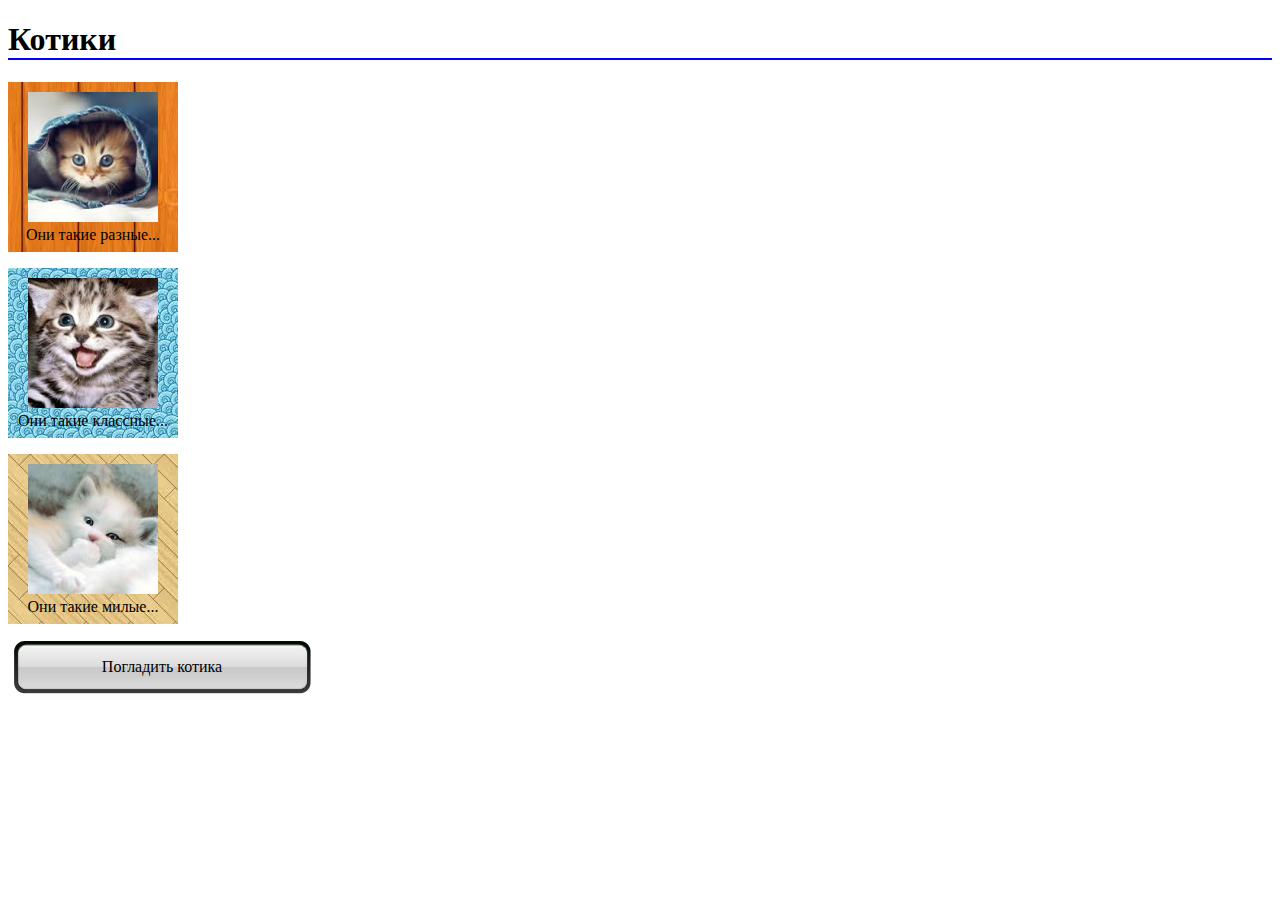
<file: 2/2/index.html>
<!DOCTYPE html>
<html>
  <head>
    <meta http-equiv="content-type" content="text/html; charset=utf-8" />
    <title>Cats</title>
    <link rel="stylesheet" href="css/style.css" />
  </head>
  <body>
    <h1 id="cats">Котики</h1>
    <p id="first">
      <img src="images/cat1.jpg" alt="Котик 1" />
      <span>Они такие разные...</span>
    </p>
    <p id="second">
      <img src="images/cat2.jpg" alt="Котик 2"  />
      <span>Они такие классные...</span>
    </p>
    <p id="third">
      <img src="images/cat3.jpg" alt="Котик 3" />
      <span>Они такие милые...</span>
    </p>
    <div id="image_link">
      <a href="http://htmlbook.ru" >Погладить котика</a>
    </div>
  </body>
</html>
</file>
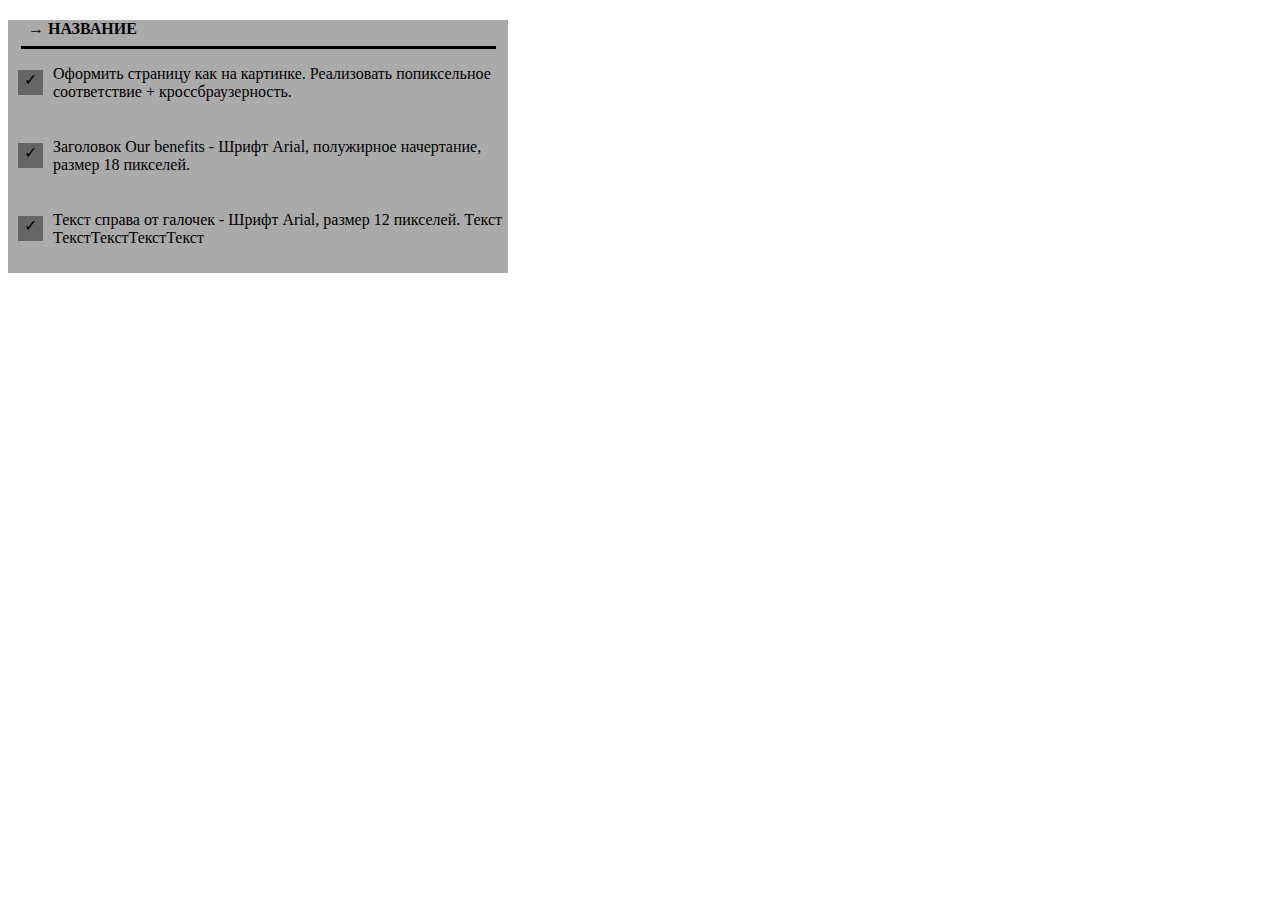
<file: 2/3/index.html>
<!DOCTYPE html>
<html>
  <head>
    <meta http-equiv="content-type" content="text/html; charset=utf-8" />
    <title>Cats</title>
    <link rel="stylesheet" href="css/style.css" />
  </head>
  <body>
    <div class="gray">
      <p class="margin20 bolid"> &rarr; НАЗВАНИЕ</p>
      <hr size="5" />
      <div class="changedFont">
        <span class="quadro">&#10003;</span>
        <p>Оформить страницу как на картинке. Реализовать попиксельное соответствие + кроссбраузерность.</p>
      </div>
      <div class="changedFont">
        <span class="quadro">&#10003;</span>
        <p>Заголовок Our benefits - Шрифт Arial, полужирное начертание, размер 18 пикселей.</p>
      </div>
      <div class="changedFont">
        <span class="quadro">&#10003;</span>
        <p>Текст справа от галочек - Шрифт Arial, размер 12 пикселей. Текст ТекстТекстТекстТекст</p>
      </div>
    </div>
  </body>
</html>
</file>
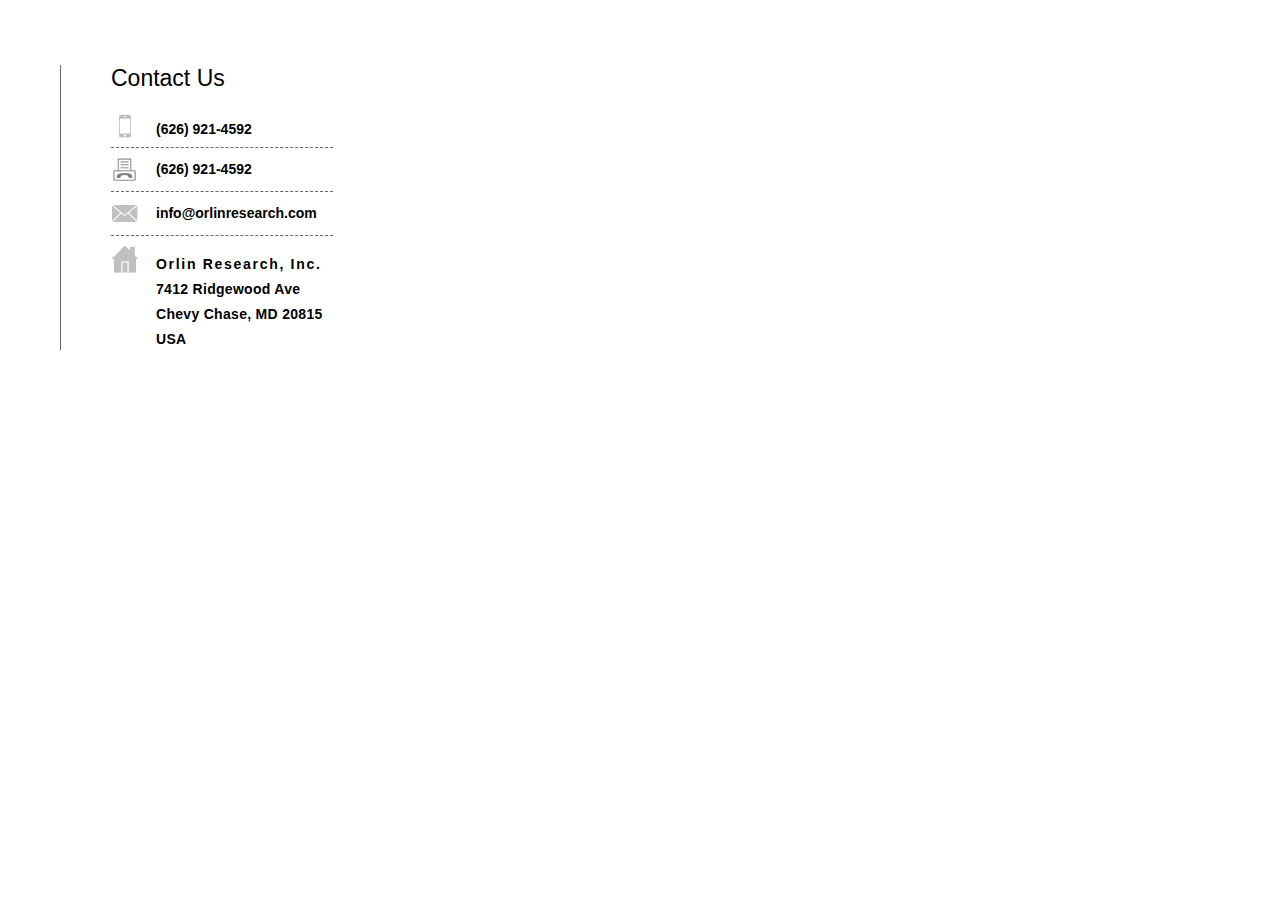
<file: 2/4/index.html>
<!DOCTYPE html>
<html>
  <head>
    <title>Contacts</title>
    <meta charset="UTF-8">
    <link rel="stylesheet" href="css/style.css">
  </head>
  <body>
    <div id="container">
      <div class="content">
        <h1>Contact Us</h1>
          <ul>
            <li>
        	  <p class="tel"></p>
              (626) 921-4592
            </li>
            <li>
       		  <p class="fax"></p>
        	  (626) 921-4592
        	</li>
        	<li>
              <p class="email"></p>
              info@orlinresearch.com
            </li>
        	<li class="without">
              <p class="adress"></p>
              <span>Orlin Research, Inc.</span> 7412 Ridgewood Ave Chevy Chase, MD 20815 USA
            </li>
        </ul>
 	  </div>
    </div>
  </body>
</html>
</file>
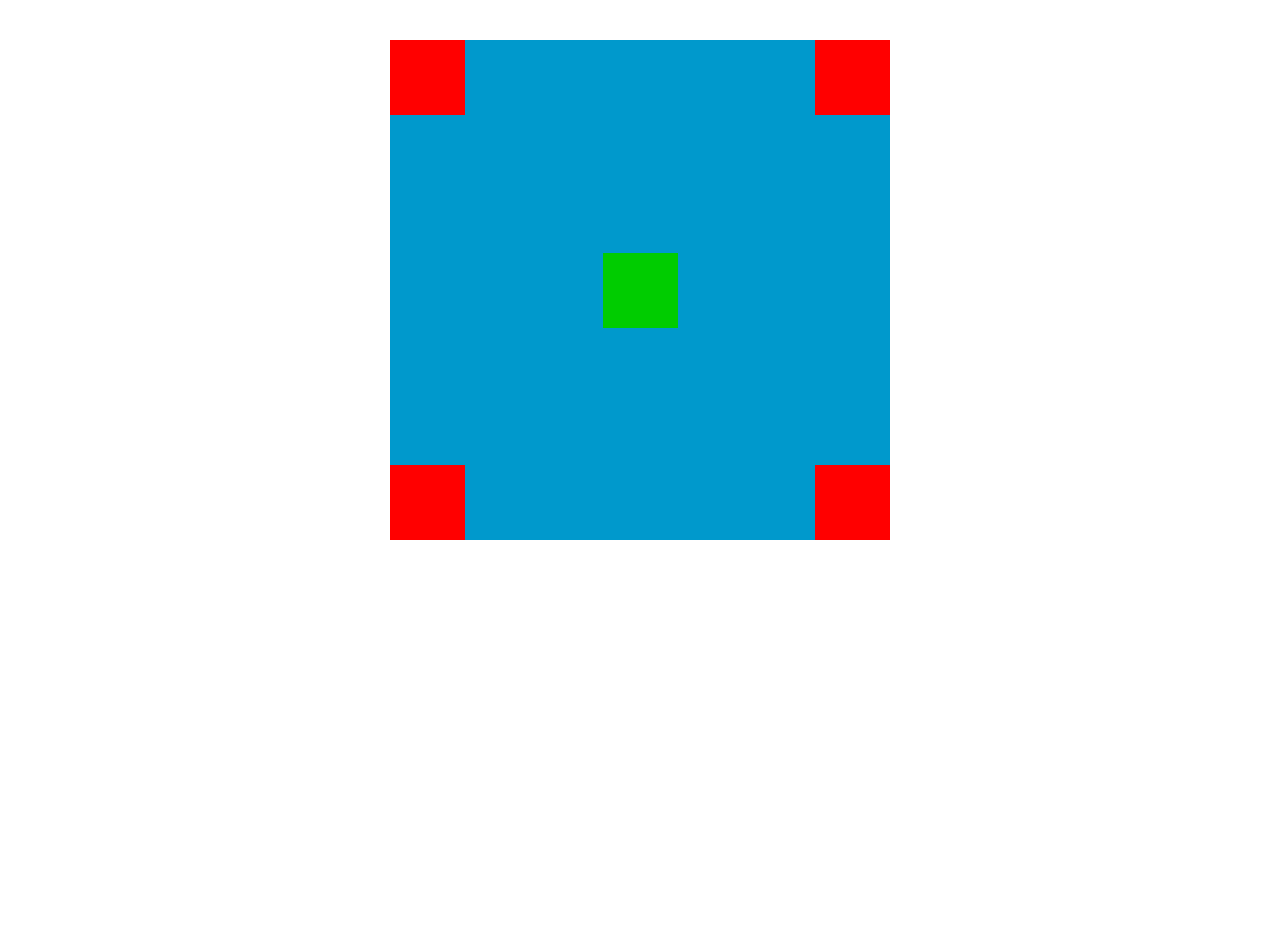
<file: 3/2 задание/index.html>
<!DOCTYPE html>
<html>
  <head>
    <meta http-equiv="Content-Type" content="text/html; charset=utf-8"/>
    <title>Task2</title>
    <link rel="stylesheet" type="text/css" href="css/style.css" media="all" />
    <link rel="stylesheet" type="text/css" href="css/index.css" media="all" />
  </head>
  <body>
    <div class="container">
      <div class="block top left">
      </div>
      <div class="block top right">
      </div>
      <div class="block center clear">
      </div>
      <div class="block bottom left">
      </div>
      <div class="block bottom right">
      </div>
    </div>
  </body>
</html>
</file>
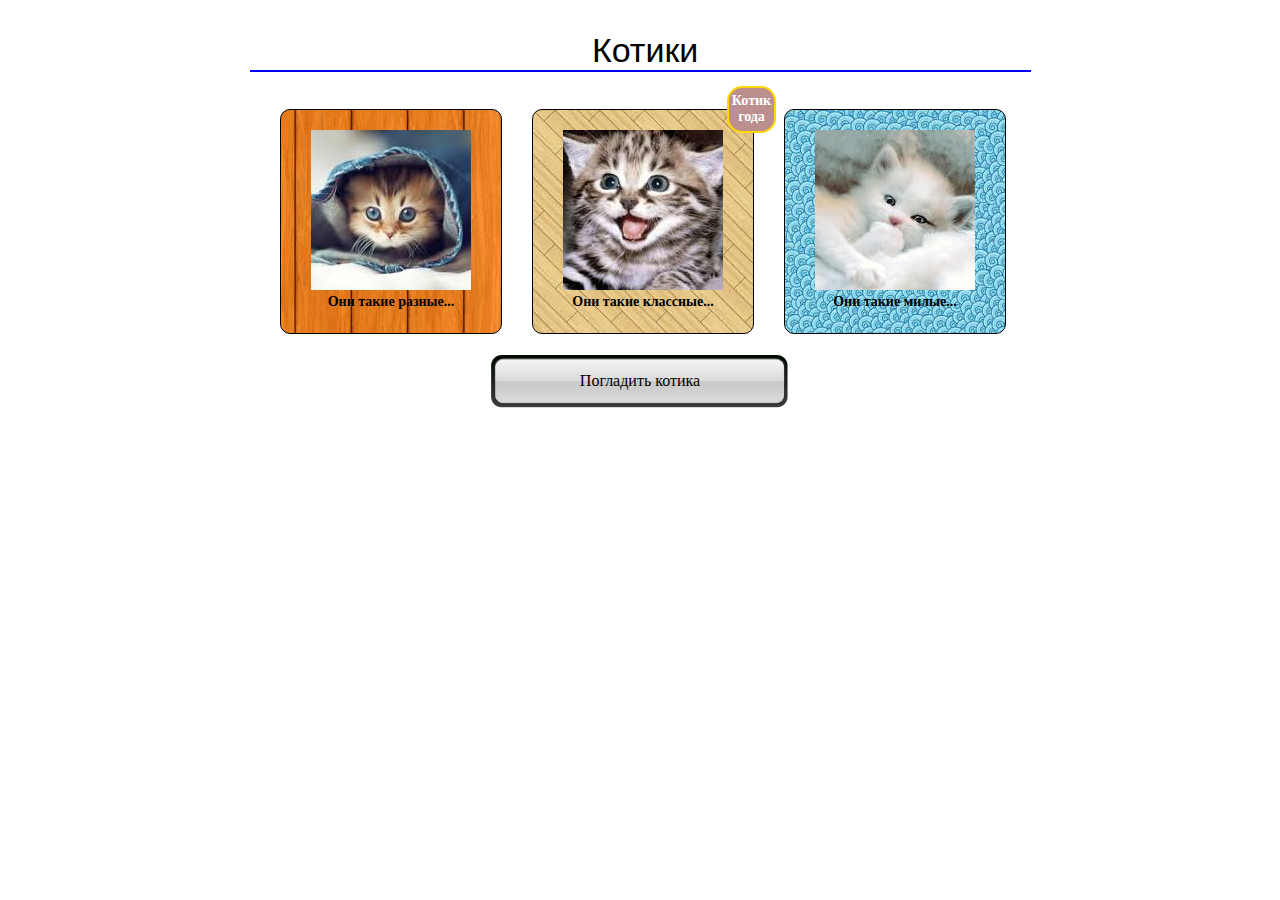
<file: 3/3 задание/index.html>
<!DOCTYPE html>
<html>
  <head>
    <meta http-equiv="content-type" content="text/html; charset=utf-8" />
    <title>Cats</title>
    <link rel="stylesheet" href="css/style.css" />
  </head>
  <body>
    <div class="container">
      <h1 id="cats">Котики</h1>
      <div class="cats first">
        <img class="img" src="images/cat1.jpg" alt="Котик 1" />
        <p>Они такие разные...</p>
      </div>
      <div class="cats second">
        <img class="img" src="images/cat2.jpg" alt="Котик 2"  />
        <p>Они такие классные...</p>
        <div id="liner">
            Котик года
        </div>
      </div>
      <div class="cats third">
        <img class="img" src="images/cat3.jpg" alt="Котик 3" />
        <p>Они такие милые...</p>
      </div>
      <div id="image_link">
        <a href="http://htmlbook.ru" >Погладить котика</a>
      </div>
    </div>
  </body>
</html>
</file>
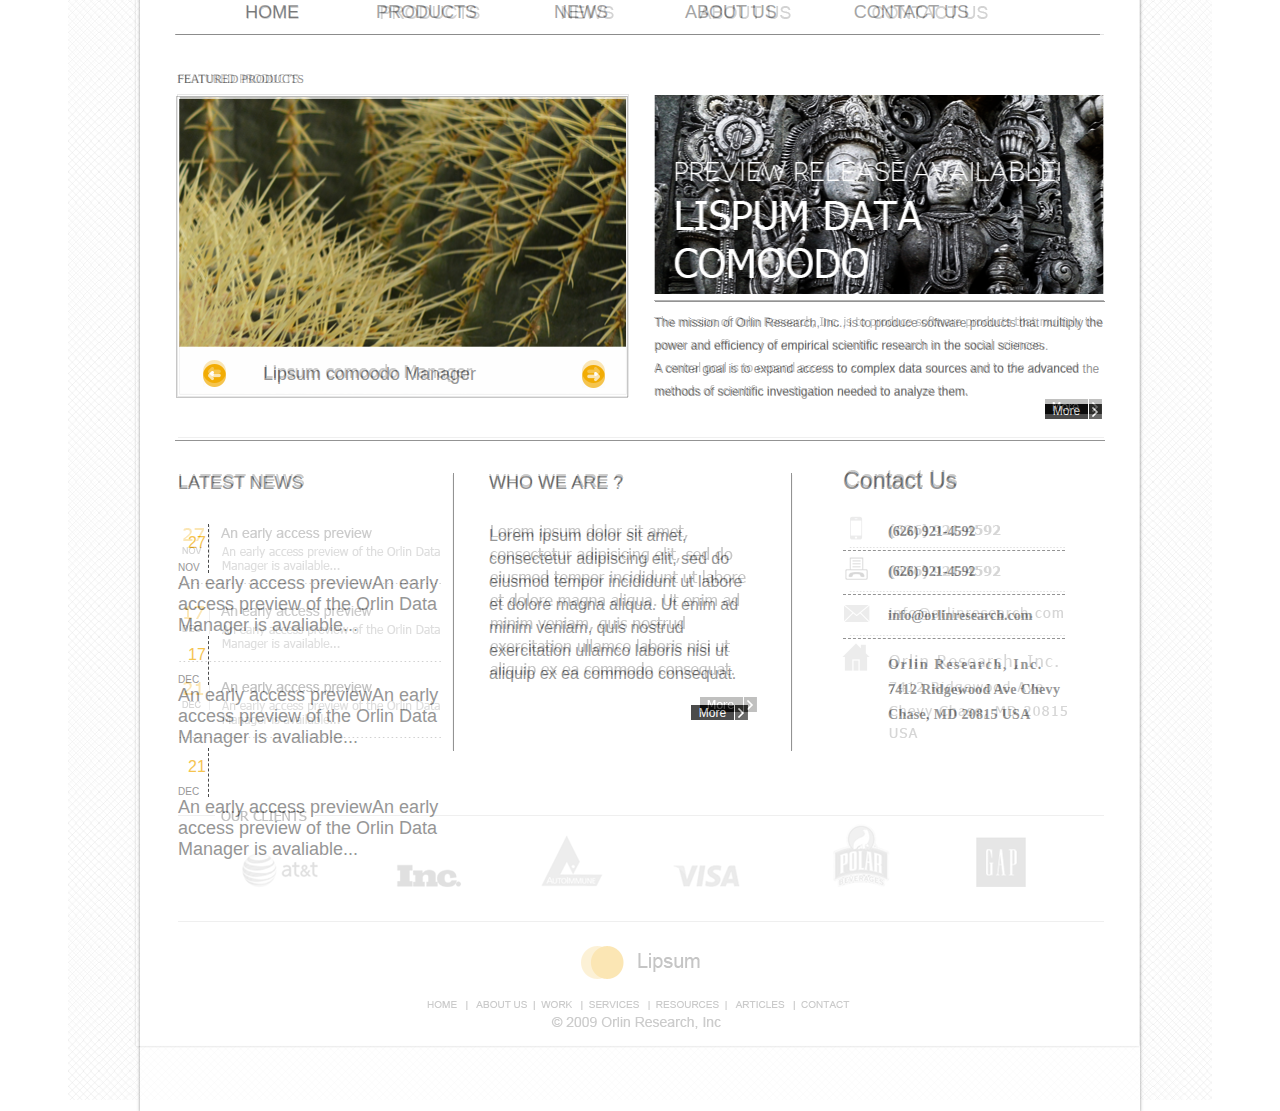
<file: 3/5 задание/index.html>
<!doctype html>
<html>
  <head>
    <meta charset="utf-8">
    <title>Lipsum</title>
    <link rel="stylesheet" href="css/style.css">
  </head>

  <body>
    <div class="background"></div>
    <div class="container">
      <div class="main">
        <div class="header">
          <div id="logo"></div>
          <div id="title">
          <p class="orange">LOREM IPSUM DOLOR SIT AMET</p> consectetur adipiscing elit, sed do eiusmod tempor incididunt</div>
        </div>
        <div class="content">
          <div class="menu">
            <ul>
              <li><a href="#">HOME</a></li>
              <li><a href="#">PRODUCTS</a></li>
              <li><a href="#">NEWS</a></li>
              <li><a href="#">ABOUT US</a></li>
              <li><a href="#">CONTACT US</a></li>
            </ul>
          </div>
          <p class="image_title">FEATURED PRODUCTS</p>
          <div class="left_container">
            <div class="image_left">
              <img src="images/max1.png" alt="cactus">
              <p class="clear"></p>
              <p class="arrow_left"></p>
              Lipsum comoodo Manager
              <p class="arrow_right"></p>
            </div>
          </div>
          <div class="right_container">
            <div class="image_right">
              <img src="images/max2.png" alt="image2">
              <p class="right_text">
                The mission of Orlin Research, Inc., is to produce software products that multiply the power and efficiency of empirical scientific research in the social sciences.<br> A center goal  is to expand access to complex data sources and to the advanced the methods of scientific investigation needed to analyze them.
              </p> 
              <div class="more">
                <p class="more_text">More</p>
                <p class="right_arrow"></p>
              </div>
            </div>
          </div>
          <p class="clear"></p>
          <div class="three_blocks">
          	<div class="first_colom">
              <span class="title">LATEST NEWS</span>
              <ul class="margin_top">
                <li>
                  <div class="date"><p class="date_number">27</p>NOV</div>
                    <div class="firstColomnText"><span class="firstColomnTitle">An early access preview</span>An early access preview of the Orlin Data Manager is avaliable...</div>
                </li>
                <li>
                  <div class="date"><p class="date_number">17</p>DEC</div>
                    <div class="firstColomnText"><span class="firstColomnTitle">An early access preview</span>An early access preview of the Orlin Data Manager is avaliable...</div>
                </li>
                <li>
                  <div class="date"><p class="date_number">21</p>DEC</div>
                    <div class="firstColomnText"><span class="firstColomnTitle">An early access preview</span>An early access preview of the Orlin Data Manager is avaliable...</div>
                </li>
              </ul>
            </div>
            <div class="second_colom">
              <p class="title">WHO WE ARE ?</p>
              <p class="mar">
                Lorem ipsum dolor sit amet, consectetur adipiscing elit, sed do eiusmod tempor incididunt ut labore et dolore magna aliqua. Ut enim ad minim veniam, quis nostrud exercitation ullamco laboris nisi ut aliquip ex ea commodo consequat.
              </p>
              <div class="more">
                <p class="more_text padding1">More</p>
                <p class="right_arrow"></p>
              </div>
            </div>
            <div class="third_colom">
        <h1>Contact Us</h1>
          <ul>
            <li>
        	  <p class="tel"></p>
              (626) 921-4592
            </li>
            <li>
       		  <p class="fax"></p>
        	  (626) 921-4592
        	</li>
        	<li>
              <p class="email"></p>
              info@orlinresearch.com
            </li>
        	<li class="last">
              <p class="adress"></p>
              <span>Orlin Research, Inc.</span> 7412 Ridgewood Ave Chevy Chase, MD 20815 USA
            </li>
      </ul>
            </div>
          </div>
        </div>
        <div class="footer">
        </div>
      </div>
    </div>
  </body>
</html>
</file>
<file: 2/2/css/style.css>
body
{
    font: Tahoma;
}

#cats
{
    border-bottom: 2px solid blue;
}

p
{
    padding: 10px;
    width: 150px;
    height: 150px;
    text-align: center;
}

img
{
    width: 130px;
    height: 130px;
}

#first
{
    background-image: url(../images/texture1.jpg);

}

#second
{
    background-image: url(../images/texture2.jpg);
}

#third
{
    background-image: url(../images/texture3.jpg);
}

#image_link
{
    background-image: url(../images/button.png);
    background-repeat: no-repeat;
    margin-left: 5px; 
    width: 298px;
    height: 54px;  
    text-align: center;
    position: relative;
    vertical-align: middle;
    padding-top: 18px;
}

#image_link:hover
{
    background-image: url(../images/button-over.png);
}

a
{
    color: black;
    text-decoration: none;    
}
</file>
<file: 2/3/css/style.css>
.margin20
{
    margin: 20px;
    margin-bottom: 0px;
}

.gray
{
    background: #AAA;
    width: 500px;
}

.bolid
{
    font: Arial 18px;
    font-weight: bold;
}

hr{
    background: black;
    border: none;
    width: 95%;
}

.changedFont
{
    font: Arial 12px;
}

div
{
    display: block;
    padding-bottom: 5px;
}

.quadro
{
    width: 25px;
    height: 25px;
    background: #666;
    text-align: center;
    float: left;
    margin: 10px;
    margin-top: 5px;
}
</file>
<file: 2/4/css/style.css>
*
{
	margin: 0;
	padding: 0;
}

body
{
    font-family: Tahoma, Verdana, Segoe, sans-serif;
}

#back
{
	height: 319px;
	width: 348px;
	background: url(../images//task.png);
	position: relative;
	left: 50px;
	top: 50px;
	visibility: visible;
}

#container
{
	position: absolute;
	top: 50px;
	left: 50px;
	height: 320px;
	width: 340px;
	display: block;
	padding-left: 10px;
}

.content
{
	padding-left: 50px;
	margin-top: 15px;
	height: 285px;
	border-left: 1px solid #666;
}

h1
{
	font: 23px Arial;
	margin-bottom: 12px;
}

ul
{
	list-style: none;
	width: 100%;
	font-weight: bold;
	font-size: 14px;
}

li
{
	height: 30px;
	width: 177px;
	display: inline-block;
	padding-top: 13px;
	padding-left: 45px;
	margin-left: 0px;
	border-bottom: 1px dashed #666;
}

li:first-child
{
	padding-top: 17px;
	height: 26px;
}

li:last-child
{
	border: none;
	padding-top: 16px;
	letter-spacing: 0.3px;
    line-height: 25px;
	height: 70px;
}

li:last-child>span
{
	letter-spacing: 1.7px;
}

.tel
{
	background: url(../images/phone.png) no-repeat;
	background-position: left;
	height: 30px;
	width:30px;
	display:block;
	margin-left: -38px;
	margin-top: -10px;
	float: left;
}

.fax
{
	background: url(../images/fax.png) no-repeat;
	background-position: left;
	height: 30px;
	width:30px;
	display:block;
	margin-left: -44px;
	margin-top: -7px;
	float: left;
}

.email
{
	background: url(../images/email.png) no-repeat;
	background-position: left;
	height: 30px;
	width:30px;
	display:block;
	margin-left: -45px;
	margin-top: -7px;
	float: left;
}

.adress
{
	background: url(../images/adress.png) no-repeat;
	background-position: left;
	height: 30px;
	width:30px;
	display:block;
	margin-left: -45px;
	margin-top: -8px;
	float: left;
}
.without
{
    border: none;
}
</file>
<file: 3/2 задание/css/style.css>
*
{
    margin: 0;
    padding: 0;
    outline: none;
    border: none;
}

html, body
{
    height: 100%;
}

body, div, a, p, ul, ol, li, table, td, th
{
    font-family: Tahoma;
    font-weight: normal;
}

h1, h2, h3, h4, h5, h6
{
    font-family: Arial;
}

.clear
{
    clear: both;
}
</file>
<file: 3/2 задание/css/index.css>
#task
{
    position: absolute;
    top: 0;
    left: 0;
}
.container
{
    height: 500px;
    width: 500px;
    background: #0099cc;
    position: relative;
    margin: auto;
    margin-top: 40px;
    top: 0px;
    bottom: 0px;
    left: 0;
    right: 0px;
}

.block
{
    height: 75px;
    width: 75px;
    background: red;
    position: absolute;
    display: block;
}

.top
{

    top: 0px;
}

.left
{
    left: 0px;
}

.center
{
    background: #00cc00;
    margin: -37px 0px 0px -37px;
    top: 50%;
    left: 50%;
}

.right
{
    right: 0px;
}

.bottom
{
    bottom: 0px;
}
</file>
<file: 3/3 задание/css/style.css>
body
{
    font: Tahoma;
    position: relative;
}

#cats
{
    border-bottom: 2px solid blue;
    font: 34px Arial;
    text-align: center;
    width: 99%;
    margin-bottom: 37px;
    padding-left: 9px;
}

.container
{
    height: 500px;
    width: 780px;
    position: absolute;
    left: 50%;
    margin-left: -390px;
}

.cats
{
    position: relative;
    width: 220px;
    height: 203px;
    text-align: center;
    display: block;
    float: left;
    border: 1px solid black;
    border-radius: 10px;
    margin-left: 30px;
    margin-bottom: 20px;
    padding-top: 20px;
}

.cats>p
{
    margin-top: 0px; 
}

.img
{
    width: 160px;
    height: 160px;
}

.first
{
    background-image: url(../images/texture1.jpg);

}

.second
{
    background-image: url(../images/texture3.jpg);
}

.third
{
    background-image: url(../images/texture2.jpg);
}

.first, .second, .third{
    font-family: Tahoma;
    font-size: 14px;
    font-weight: bold;
}

#image_link
{
    position: relative;
    left: 50%;
    width: 300px;
    height: 55px;  
    text-align: center;
    background-image: url(../images/button.png);
    background-repeat: no-repeat;
    margin-left: -150px;
    padding-top: 18px;
    clear: both;
}

#image_link:hover
{
    background-image: url(../images/button-over.png);
}

a
{
    color: black;
    text-decoration: none;  
    font: 16px bold;  
}

#liner
{
    position: absolute;
    top: 1px;
    right: 1px;
    
    width: 45px;
    height: 38px;
    
    border: 2px solid #FFD700;
    border-radius: 15px;
    
    font-family: Tahoma;
    font-size: 14px;
    font-weight: bold;
    text-align: center;
    background-color: #BC8F8F;
    color: white;
    
    padding-top: 5px;
    margin-top: -25px;
    margin-right: -24px;
}
</file>
<file: 3/5 задание/css/style.css>
*
{
	margin: 0px;
	padding: 0px;
    text-decoration: none;
    list-style-type: none;
}

.clear
{
	clear: both;
    height: 0px;	
}

body
{
	font-family: Arial;
	color: #6b6b6b;
}

.background
{
	width: 1144px;
	height: 1300px;
	background: url(../Minimal-Website-Design.png) no-repeat;
	top: 0;
	left: 0;
	right: 0;
	bottom: 0;
	margin: auto;
	position:absolute;
}

.container
{
	background: url(../images/background.png) repeat;
	width: 1144px;
	height: 1300px;
	top: 0;
	left: 0;
	right: 0;
	bottom: 0;
	margin: auto;
	position: absolute;
	opacity: 0.7;
}

.main
{
	width: 930px;
	height: 1200px;
	margin: 50px 0 0 72px;
	padding: 44px 35px 10px 35px;
	background: #FFF;
	-webkit-box-shadow: 0px 1px 3px 0px rgba(50, 50, 50, 0.75);
    -moz-box-shadow: 0px 1px 3px 0px rgba(50, 50, 50, 0.75);
    box-shadow: 0px 1px 3px 0px rgba(50, 50, 50, 0.75);
    border-top: 7px solid rgba(240,163,0,1.00);
}

.header
{
	margin-left: -5px;
	padding-bottom: 35px;
	display: block;
	height: 56px;
}

#logo
{
	height: 56px;
	width: 247px;
	display: block;
	background: url(../images/logo.png) no-repeat;
	float: left;
}

#title
{
	display: block;
	float: left;
	padding: 5px 0 0 27px;
	font-size: 14px; 
	border-left: 1px solid #cac8c5;
}

.content
{
	display: block;	
}

.menu
{
    display: block;
    width: 925px;
	height: 41px;
	border-top: 1px solid gray;
    border-bottom: 1px solid gray;
	clear: both;
}

.menu ul
{
    padding: 9px 0px 0px 70px;
}

.menu li
{
    display: block;
    margin-right: 77px;
	float: left;
}

.menu a
{
    font-size: 18px;
    font-family: Arial;
    text-decoration: none;
    color: gray;
}

.orange
{
	color: #f2ac04;
	font-size: 20px;
	padding-bottom: 4px;
}

.image_title
{
	display: block;
	margin-top: 37px;
	font-size: 12px;
	font-family: Tahoma;
	clear: both;
	padding-top: 0;
	padding-right: 0;
	padding-bottom: 8px;
	padding-left: 2px;
}

.left_container
{
    width: 448px;
    height: 298px;
    border: 1px solid #b0b0b0;
    padding: 1px;
    float: left;
    margin: 1px;
}

.image_left
{
	border: 1px solid #FFF;
	font-size: 18px;
    position: relative;
}

.image_left>img
{
	width: 447px;
    height: 248px;
    padding-bottom: 12px;
}

.arrow_left
{
	background: url(../images/arrL.png) no-repeat;
	width: 23px;
	height: 23px;
	float: left;
	margin: 0 37px 0 24px;
}

.arrow_right
{
	background: url(../images/arrR.png) no-repeat;
	width: 23px;
	height: 23px;
	margin: -20px 20px 0 0;
    position: absolute;
    right: 0;
    *margin: 0 20px 0 0;
}


.image_right
{
	float: right;
	height: 200px;
	width: 450px;	
}

.right_text
{
	margin-top: 3px;
	padding-top: 10px;
	border-top: 1px solid #666;
	font-size: 12px;
	line-height: 23px;
}

.more
{
	float: right;
	color: #FFF;
	background: none repeat scroll 0% 0% #000;
	margin-right: 3px;
	height: 15px;
    width: 57px;
}

.more_text
{
	text-align: center;
	font-size: 12px;
	float: left;
	width: 43px;
}

.right_arrow
{
	background: url(../images/arr.png) no-repeat;
	height: 15px;
	width: 13px;
	float: right;
	border-left: 1px solid #FFF;
}

.three_blocks
{
	margin-top: 41px;
    padding-left: 3px;
    display: block;
    border-top: 1px solid #666;
    padding-top: 2px;
}

.first_colom
{
	width: 275px;
	height: 278px;
	float: left;
	margin-top: 30px;
	font: 18px Arial;
}

.second_colom
{
	border-left: 1px solid #666;
	border-right: 1px solid #666;
	float: left;
	height: 278px;
	width: 262px;
	font: 16px Arial;
	margin-top: 30px;
	padding-left: 35px;
	padding-right: 40px;
	line-height: 23px;
}

.second_colom .title
{
	padding-bottom: 30px;
	font: 18px Arial;
}

.third_colom
{
	padding-right: 6px;
	margin-top: 25px;
	height: 285px;
	float: right;
	width: 256px;
    font-family: Tahoma;
}

.third_colom h1
{
	font: 23px Arial;
	margin-bottom: 12px;
}

.third_colom ul
{
	list-style: none;
	width: 100%;
	font-weight: bold;
	font-size: 14px;
}

.third_colom li
{
	height: 30px;
	width: 177px;
	display: inline-block;
	padding-top: 13px;
	padding-left: 45px;
	margin-left: 0px;
	border-bottom: 1px dashed #666;
}

.third_colom li:first-child
{
	padding-top: 17px;
	height: 26px;
}

.last
{
	border: none !important;
	padding-top: 14px;
	letter-spacing: 0.3px;
    line-height: 25px;
	height: 70px;
}

.last>span
{
	letter-spacing: 1.7px;
}

.tel
{
    word-spacing: 0.7px;
    background: url("../images/phone.png") no-repeat;
    background-position-y: 40%;
}

.fax
{
    word-spacing: 0.7px;
}

.email
{
    letter-spacing: 0.5px;
}

.adress
{
    letter-spacing: 0.3px;
    /*line-height: 25px;*/
}

.adress>span
{
    letter-spacing: 1.7px;
}

.mar
{
	padding-bottom: 20px;
}

.padding1
{
    margin-top: -3px;
}

.margin_top
{
    margin-top: 30px;    
}

.date
{
    border-right: 1px dashed black;
    width: 30px;
    font-size: 10px;
}

.date_number
{
    color: #f2ac04;
    font-size: 16px;
    padding: 10px;
}
</file>
